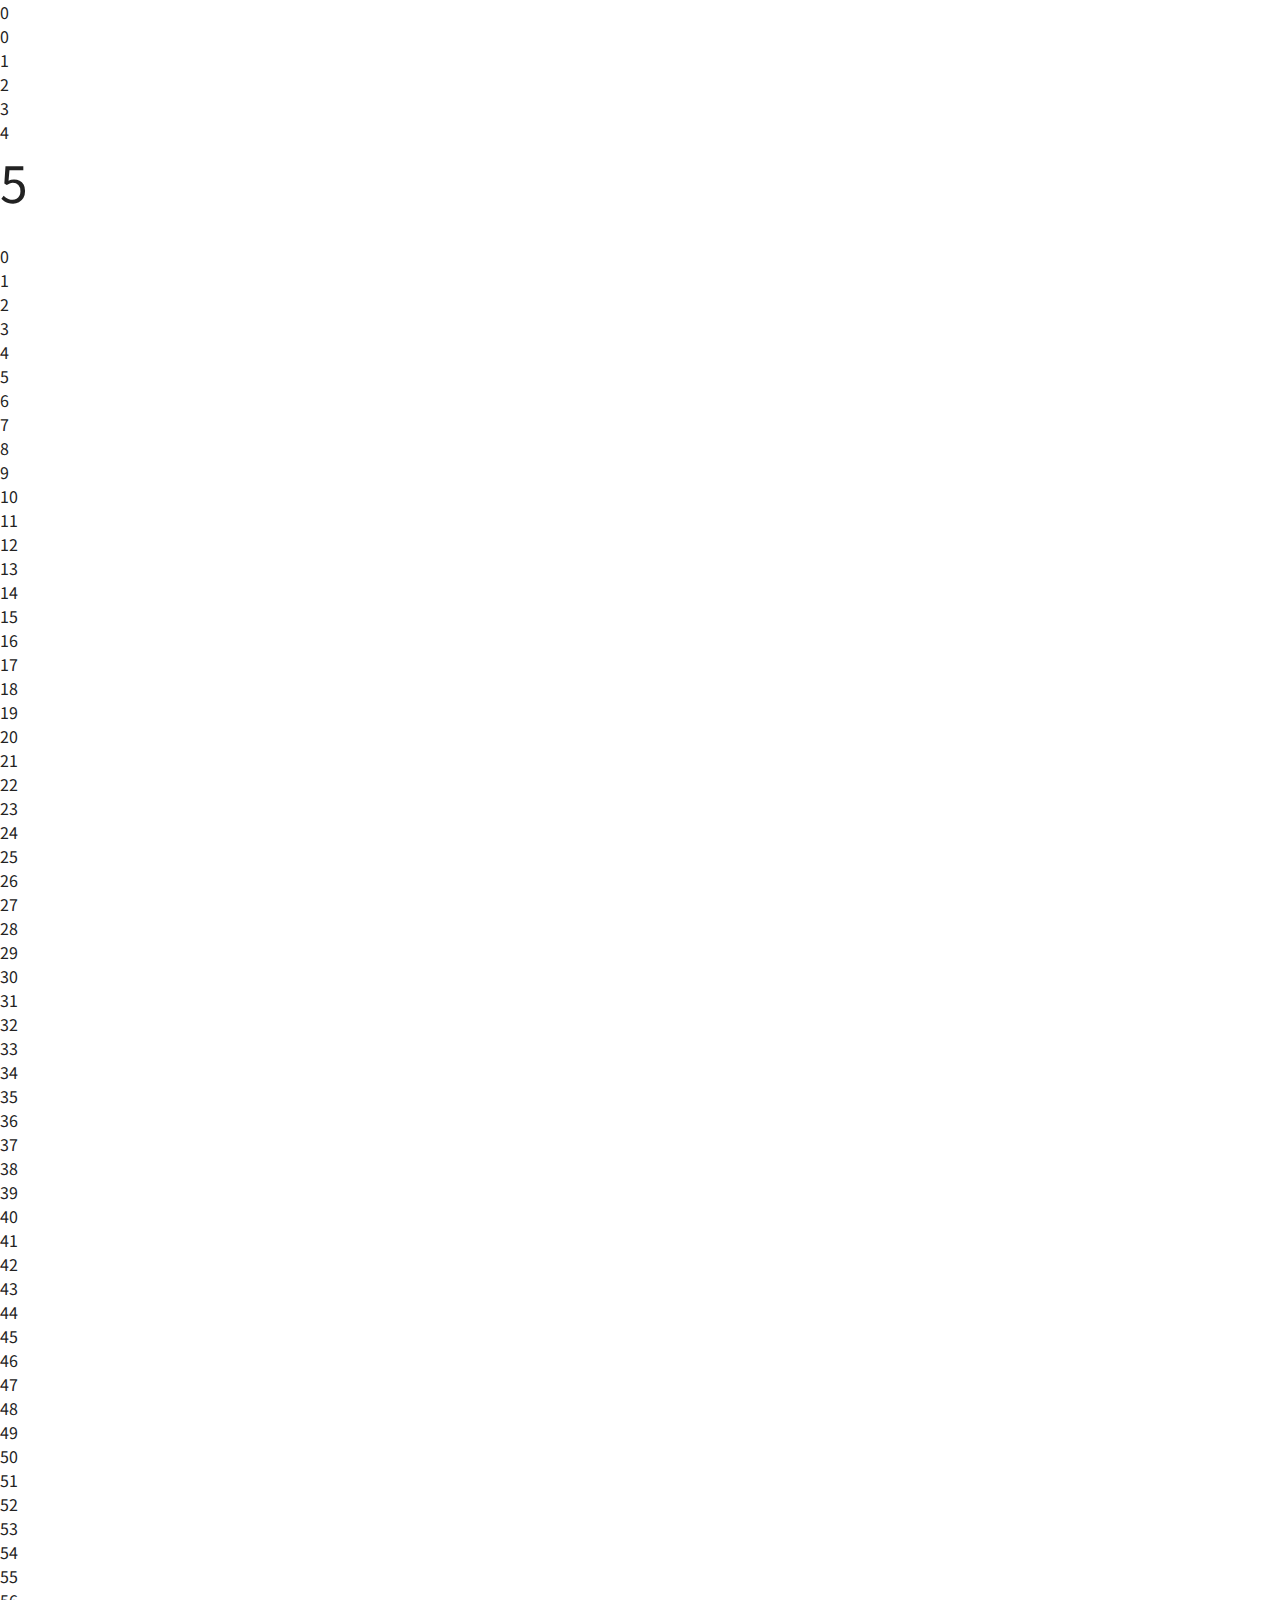
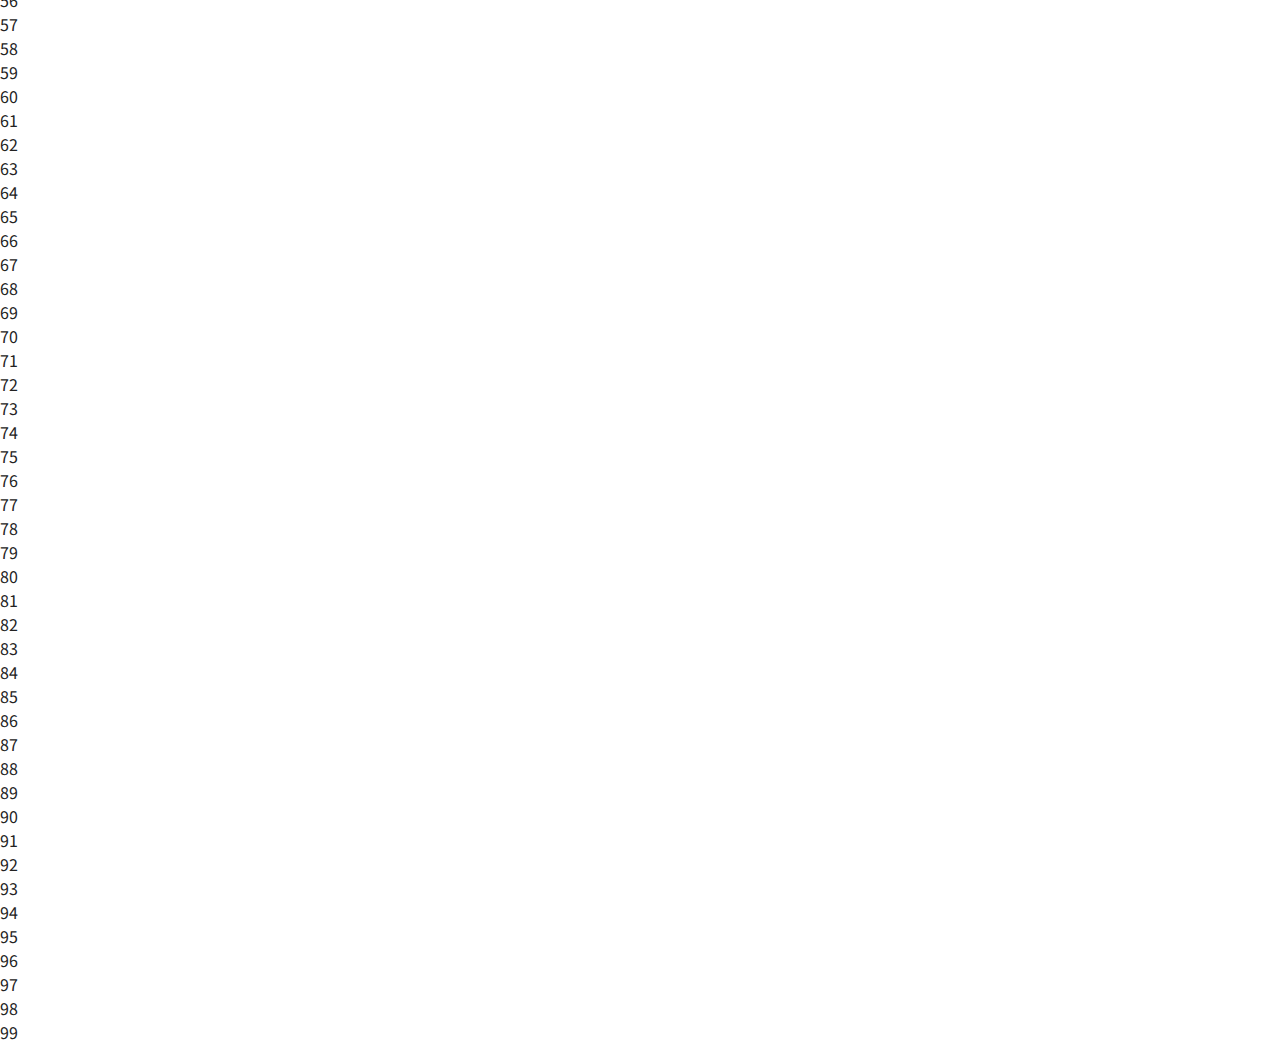
<file: html/array.html>
<!DOCTYPE html>
<html lang="ko">

<head>
    <meta charset="UTF-8">
    <meta name="viewport" content="width=device-width, initial-scale=1.0">
    <meta http-equiv="X-UA-Compatible" content="ie=edge">
    <title>JS Array</title>

    <link rel="stylesheet" href="https://cdnjs.cloudflare.com/ajax/libs/font-awesome/4.7.0/css/font-awesome.min.css">
    <link href="../css/w3.css" rel="stylesheet">
    <link href="../css/array.css" rel="stylesheet">

    <script src="../js/jquery-3.3.1.min.js"></script>

</head>

<body>
    <div id="boxes"></div>
    <script src="../js/array.js"></script>
</body>

</html>
</file>
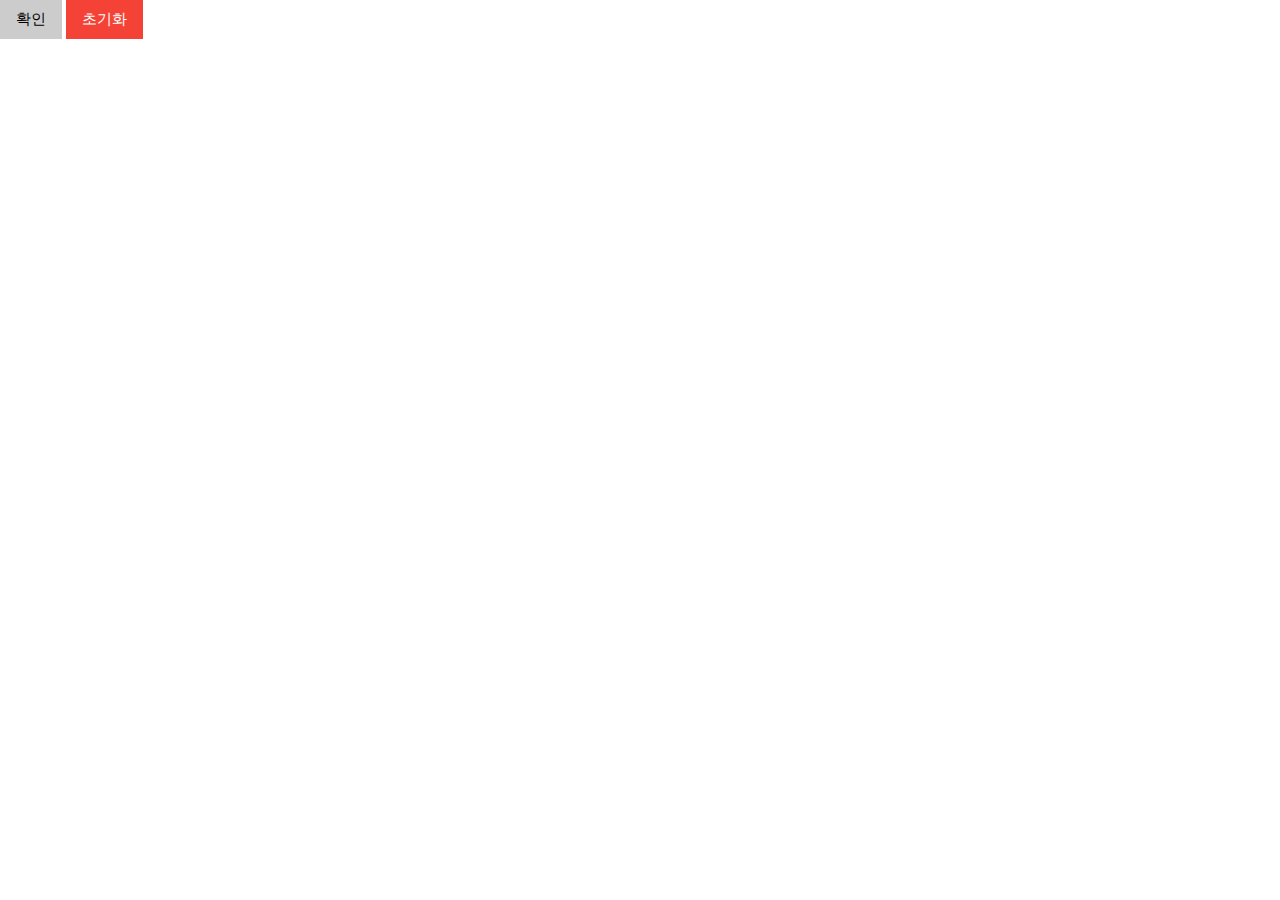
<file: html/index2.html>
<!DOCTYPE html>
<html lang="ko">

<head>
    <meta charset="UTF-8">
    <meta name="viewport" content="width=device-width, initial-scale=1.0">
    <meta http-equiv="X-UA-Compatible" content="ie=edge">
    <title>JavaScript 02 DOM</title>
    <!-- External 방식(3) -->
    <!-- script가 css방식을 참조할 수 있기 때문에 script보다 위에 적어둔다. -->
    <link href="../css/w3.css" rel="stylesheet">

    <script src="../js/jquery-3.3.1.min.js"></script>
    <style>
        /* Internal 방식(2) */
        div {
            background-color: orange;
        }

        .box1 {
            background-color: blue;
        }

        #box1 {
            width: 200px;
            background-color: #fff;

        }
    </style>

</head>

<body>
    <!-- Inline 방식(1) -->
    <button class="w3-button w3-indigo" id="bt1">확인</button>
    <button class="w3-button w3-red" id="bt2">초기화</button>
    <div class="box" id="box1">

    </div>



    <script>
        const log = console.log;

        /* 
        var bt1 = document.getElementById("bt1");
        var bt2 = document.getElementById("bt2");
        var box1 = document.getElementById("box1");

        bt1.addEventListener("click", bt1Click);
        bt2.addEventListener("click", bt2Reset);

        function bt1Click() {
            var html = box1.innerHTML; // innerHTML 나의 내부에 있는 html을 가져와. getter
            box1.innerHTML = html + '<div>★</div>'; // setter
            log(html);
        };

        function bt2Reset() {
            box1.innerHTML = null;
        }; */

        // #1 jquery

        $("#bt1").on("click", function () {
            var html = $("#box1").html(); // html == innerHTML
            $("#box1").html(html + "<div>▲</div>");
        }); // event 붙이기, jquery 시작은 $, css와 똑같이 불러올 수 있음.

        $("#bt2").click(function () {
            $("#box1").html(null);
        });
    </script>
</body>

</html>
</file>
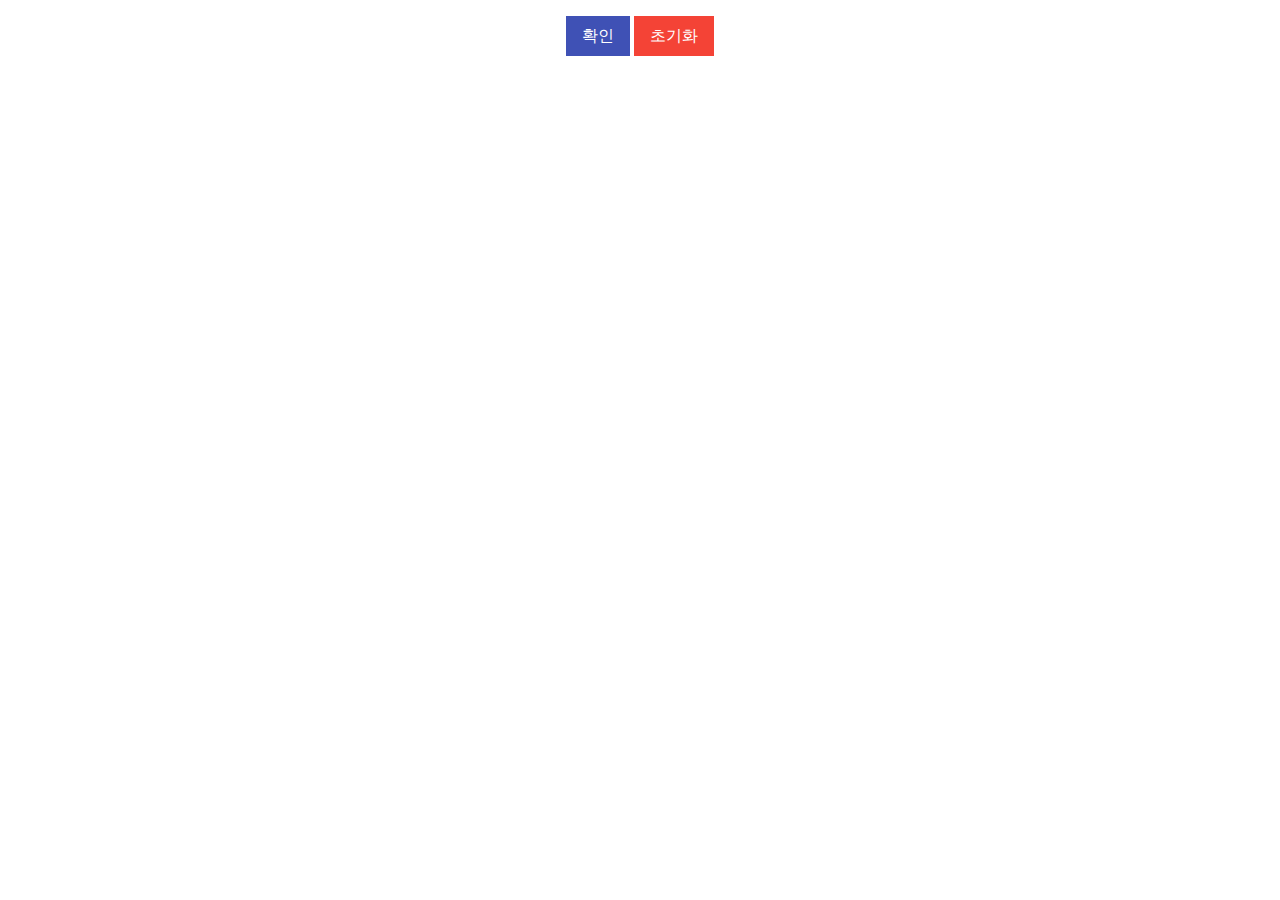
<file: html/index3.html>
<!DOCTYPE html>
<html lang="ko">

<head>
    <meta charset="UTF-8">
    <meta name="viewport" content="width=device-width, initial-scale=1.0">
    <meta http-equiv="X-UA-Compatible" content="ie=edge">
    <title>Create Box</title>

    <link href="../css/w3.css" rel="stylesheet">
    <link href="../css/index3.css" rel="stylesheet">
    <!-- 표준으로 쓸 것은 head에 넣고, 내가 만든 것은 body에 쓰기 직전에 넣는다. -->
    <script src="../js/jquery-3.3.1.min.js"></script>

</head>

<body>
    <div class="bt-wrap">
        <button id="bt-ok" class="w3-button w3-indigo">확인</button>
        <button id="bt-init" class="w3-button w3-red">초기화</button>
    </div>

    <!-- 예전에는 _를 많이 넣었는데 요새는 -를 넣는 추세 -->
    <div id="box-wrap">

    </div>
    <!-- <script src="../js/index3.js">    </script> -->
    <script>
        var box1 = document.getElementById("box-wrap");
        var bt1 = document.getElementById("bt-ok");
        var bt2 = document.getElementById("bt-init");

        function input(){
            var inputValue = prompt("값을 입력하세요.")
            return inputValue
        };
        

        bt1.addEventListener("click", blockAdd);
        bt2.addEventListener("click", blockDel);

        function blockAdd() {
            temp_value = input()
            for (var i = 1; i <= temp_value; i++) {
                var html = box1.innerHTML;
                box1.innerHTML = html + "<div>" + i + "</div>"
            }
        };

        function blockDel() {
            box1.innerHTML = null;
        };
    </script>
</body>

</html>
</file>
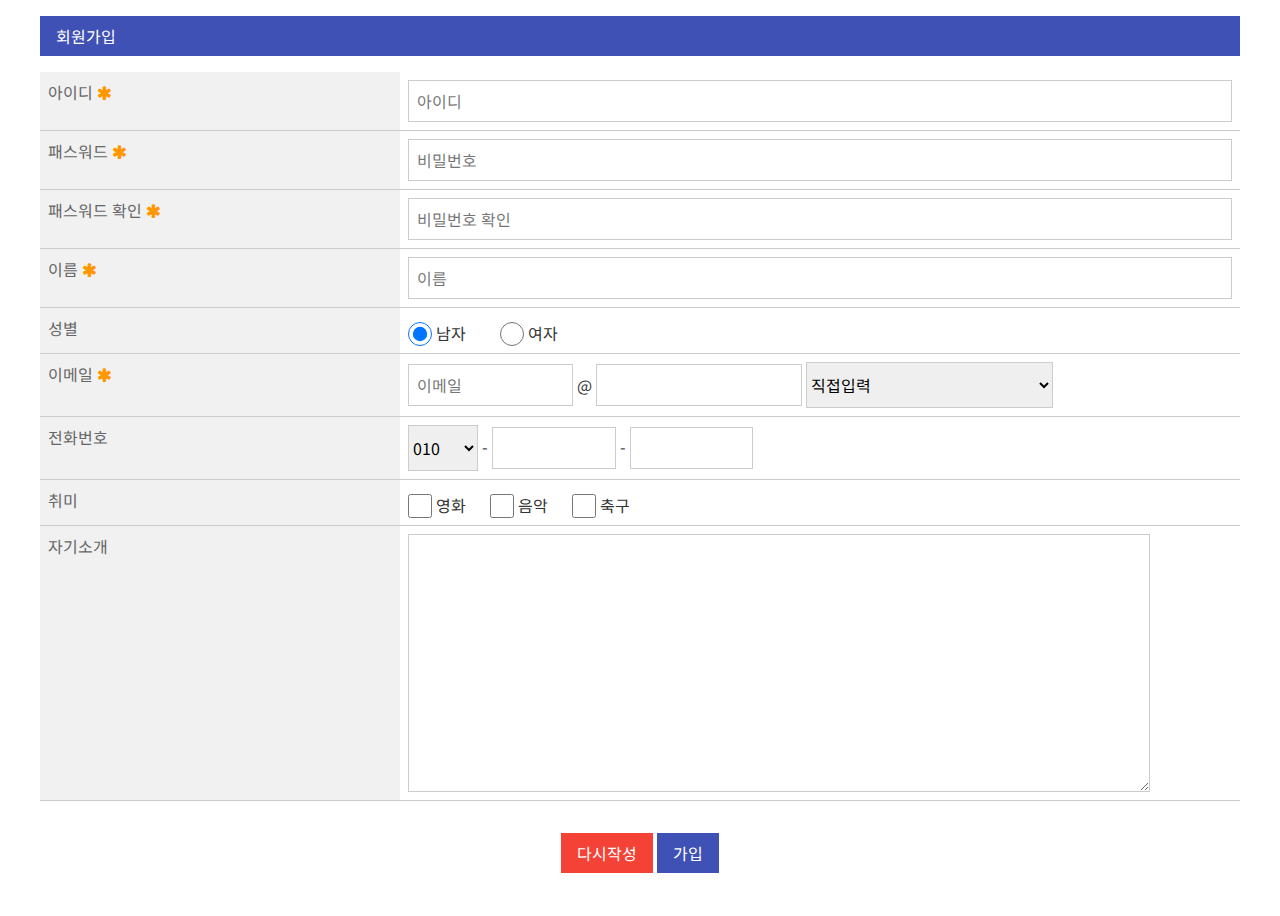
<file: html/index4.html>
<!DOCTYPE html>
<html lang="ko">

<head>
    <meta charset="UTF-8">
    <meta name="viewport" content="width=device-width, initial-scale=1.0">
    <meta http-equiv="X-UA-Compatible" content="ie=edge">
    <title>Form Control</title>

    <link rel="stylesheet" href="https://cdnjs.cloudflare.com/ajax/libs/font-awesome/4.7.0/css/font-awesome.min.css">
    <link href="../css/w3.css" rel="stylesheet">
    <link href="../css/index4.css" rel="stylesheet">

    <script src="../js/jquery-3.3.1.min.js"></script>

</head>

<body>
    <!-- 
    form 작성시 알아둬야할 것

    input: hidden, text, password, radio, checkbox, (버튼: button, reset, submit)
    select > option
    textarea
    -->
    <form action="join_ok.php" name="join_form" id="join-form" method="POST">

        <input type="hidden" name="tel" value="">
        <input type="hidden" name="email" value="">


        <div class="wrap">
            <div class="w3-panel w3-indigo w3-padding"> 회원가입 </div>
            <div class="form-line clear">
                <div class="form-label">아이디 <i class="fa fa-asterisk w3-text-orange"></i> </div>
                <div class="form-cont">
                    <input type="text" name="uid" placeholder="아이디" class="w3-input w3-border">
                </div>
            </div>
            <div class="form-line clear">
                <div class="form-label">패스워드 <i class="fa fa-asterisk w3-text-orange"></i> </div>
                <div class="form-cont">
                    <input type="password" name="pw1" placeholder="비밀번호" class="w3-input w3-border">
                </div>
            </div>
            <div class="form-line clear">
                <div class="form-label">패스워드 확인 <i class="fa fa-asterisk w3-text-orange"></i> </div>
                <div class="form-cont">
                    <input type="password" name="pw2" placeholder="비밀번호 확인" class="w3-input w3-border">
                </div>
            </div>
            <div class="form-line clear">
                <div class="form-label">이름 <i class="fa fa-asterisk w3-text-orange"></i> </div>
                <div class="form-cont">
                    <input type="text" name="uname" placeholder="이름" class="w3-input w3-border">
                </div>
            </div>
            <div class="form-line clear">
                <div class="form-label">성별</div>
                <div class="form-cont">
                    <input type="radio" name="sex" id="sex-m" value="M" checked class="w3-radio">
                    <label for="sex-m">남자</label>
                    <input type="radio" name="sex" id="sex-f" value="F" style="margin-left:30px;" class="w3-radio">
                    <label for="sex-f">여자</label>
                </div>
            </div>
            <div class="form-line clear">
                <div class="form-label">이메일 <i class="fa fa-asterisk w3-text-orange"></i> </div>
                <div class="form-cont">
                    <input type="text" name="email1" placeholder="이메일" class="w3-input w3-border w3-show-inline-block"
                        style="width:20%;"> @
                    <input type="text" name="email2" class="w3-input w3-border w3-show-inline-block" style="width:25%;">
                    <select name="email3" id="email3" class="w3-select w3-border w3-show-inline-block" style="width:30%;">
                        <option value="">직접입력</option>
                        <option value="gmail.com">지메일</option>
                        <option value="naver.com">네이버</option>
                        <option value="daum.net">다음</option>
                        <option value="nate.com">네이트</option>
                    </select>
                </div>
            </div>
            <div class="form-line clear">
                <div class="form-label">전화번호</div>
                <div class="form-cont">
                    <select name="tel1" class="w3-select w3-border w3-show-inline-block" style="width:70px;">
                        <option value="010">010</option>
                        <option value="011">011</option>
                        <option value="016">016</option>
                        <option value="017">017</option>
                        <option value="018">018</option>
                        <option value="019">019</option>
                    </select> -

                    <input type="text" name="tel2" maxlength="4" class="w3-input w3-border w3-show-inline-block number"
                        style="width:15%;"> -
                    <input type="text" name="tel3" maxlength="4" class="w3-input w3-border w3-show-inline-block number"
                        style="width:15%;">

                </div>
            </div>
            <div class="form-line clear">
                <div class="form-label">취미</div>
                <div class="form-cont">
                    <input type="checkbox" name="favorite" id="favorite1" value="영화" class="w3-check">
                    <label for="favorite1" style="margin-right:20px;">영화</label>

                    <input type="checkbox" name="favorite" id="favorite2" value="음악" class="w3-check">
                    <label for="favorite2" style="margin-right:20px;">음악</label>

                    <input type="checkbox" name="favorite" id="favorite3" value="축구" class="w3-check">
                    <label for="favorite3" style="margin-right:20px;">축구</label>
                </div>
            </div>
            <div class="form-line clear">
                <div class="form-label">자기소개</div>
                <div class="form-cont">
                    <textarea name="mystory" rows="10" style="width:90%;" class="w3-input w3-border"></textarea>
                </div>
            </div>
            <div class="bts">
                <!-- #1
                <input type="button" value="임시버튼">
                <input type="reset" value="다시작성">
                <input type="submit" value="가입"> 
                -->

                <!-- #2
                <button type="button" class="w3-button w3-gray"> 임시 버튼 </button>
                <button type="reset" class="w3-button w3-red"> 다시작성 </button>
                <button type="submit" class="w3-button w3-indigo"> 가입 </button>
                 -->

                <button type="reset" class="w3-button w3-red"> 다시작성 </button>
                <button type="button" class="w3-button w3-indigo" onclick="sendForm();"> 가입 </button>

            </div>
        </div>
    </form>

    <script src="../js/index4.js"></script>
</body>

</html>
</file>
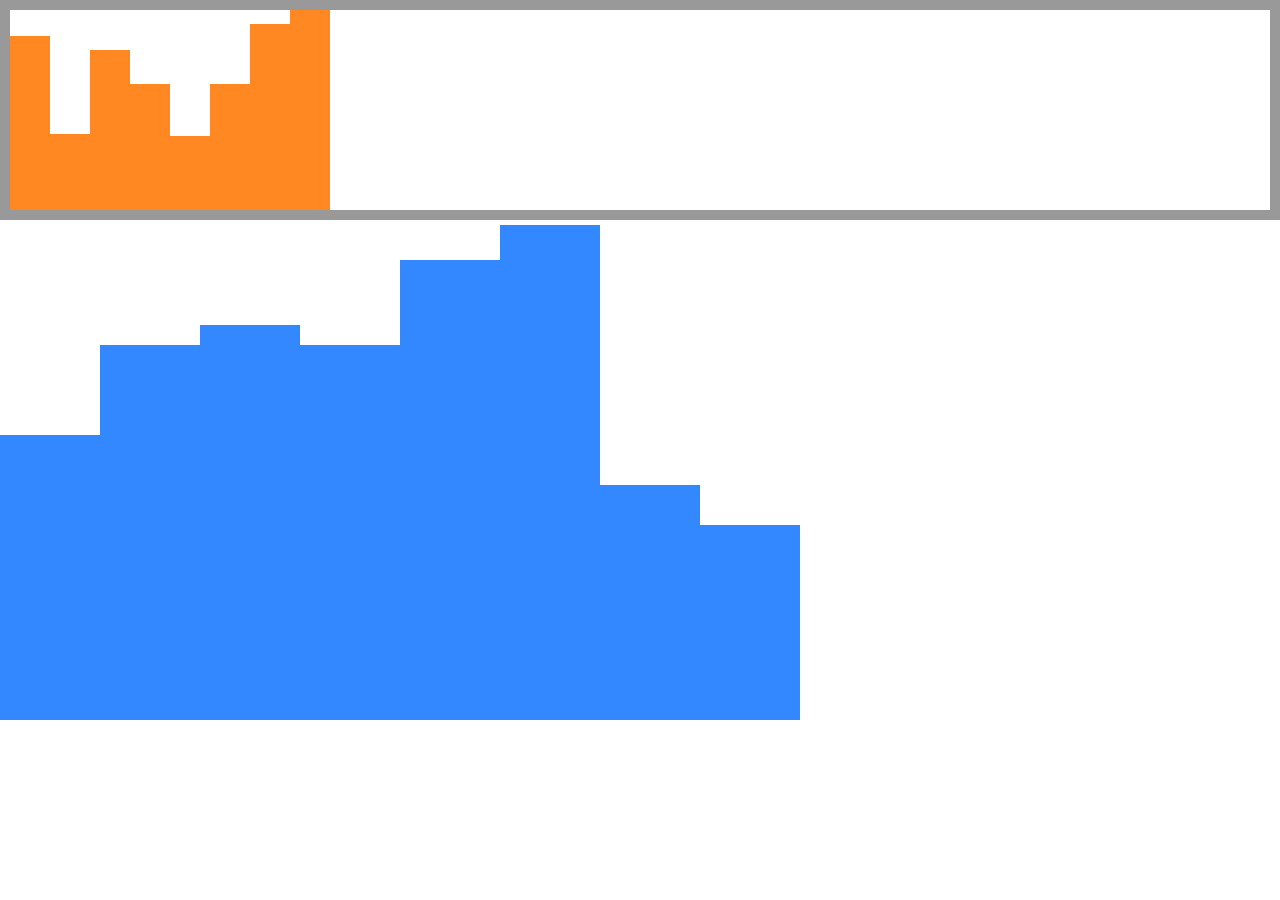
<file: html/index5.html>
<!DOCTYPE html>
<html lang="ko">

<head>
    <meta charset="UTF-8">
    <meta name="viewport" content="width=device-width, initial-scale=1.0">
    <meta http-equiv="X-UA-Compatible" content="ie=edge">
    <title>JS Object</title>

    <link rel="stylesheet" href="https://cdnjs.cloudflare.com/ajax/libs/font-awesome/4.7.0/css/font-awesome.min.css">
    <link href="../css/w3.css" rel="stylesheet">
    <link href="../css/index5.css" rel="stylesheet">

    <script src="../js/jquery-3.3.1.min.js"></script>

</head>

<body>
    <!-- <div id="box1" class="box"></div> -->
    <!-- <ul id="music" class="clear">
        <li></li>
        <li></li>
        <li></li>
        <li></li>
        <li></li>
    </ul> -->

    <div class="eq"></div>
    <div class="eq2"></div>

    <script src="../js/equalizer.js"></script>
    <script src="../js/index5.js"></script>
</body>

</html>
</file>
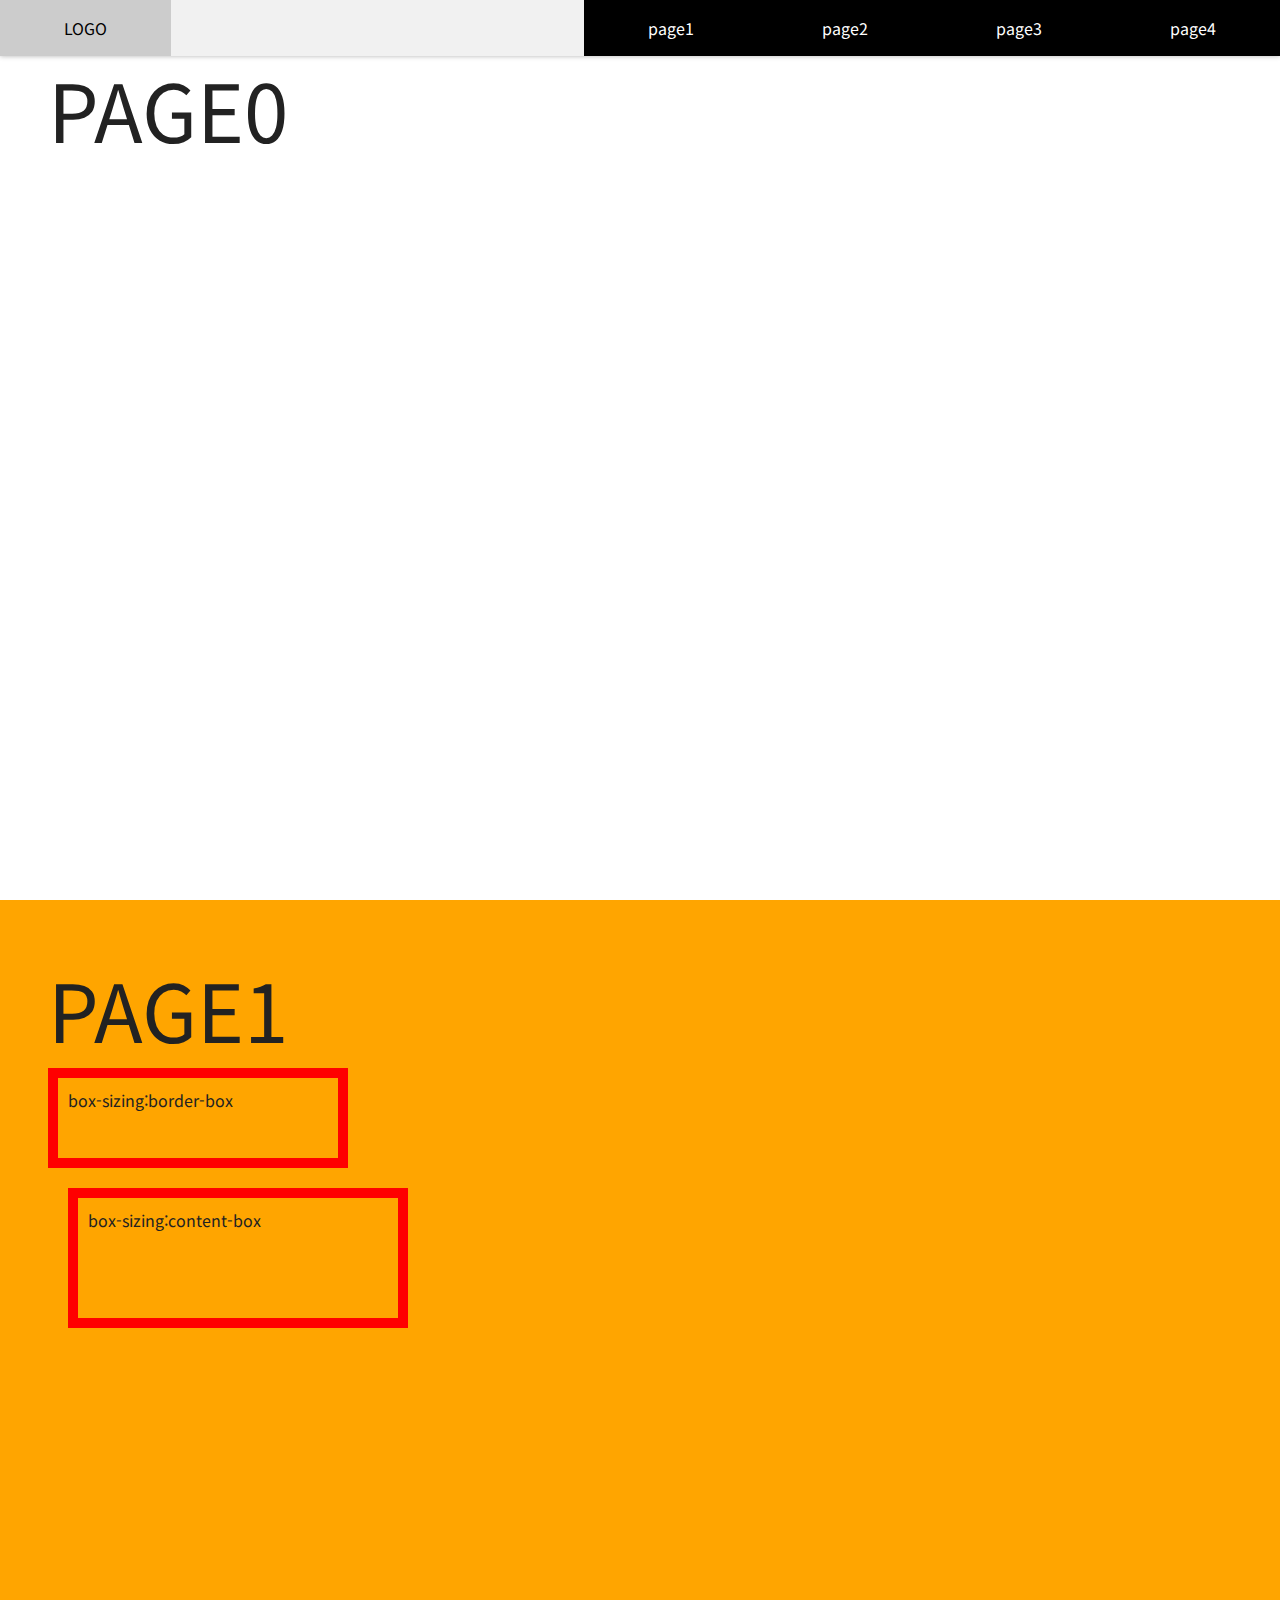
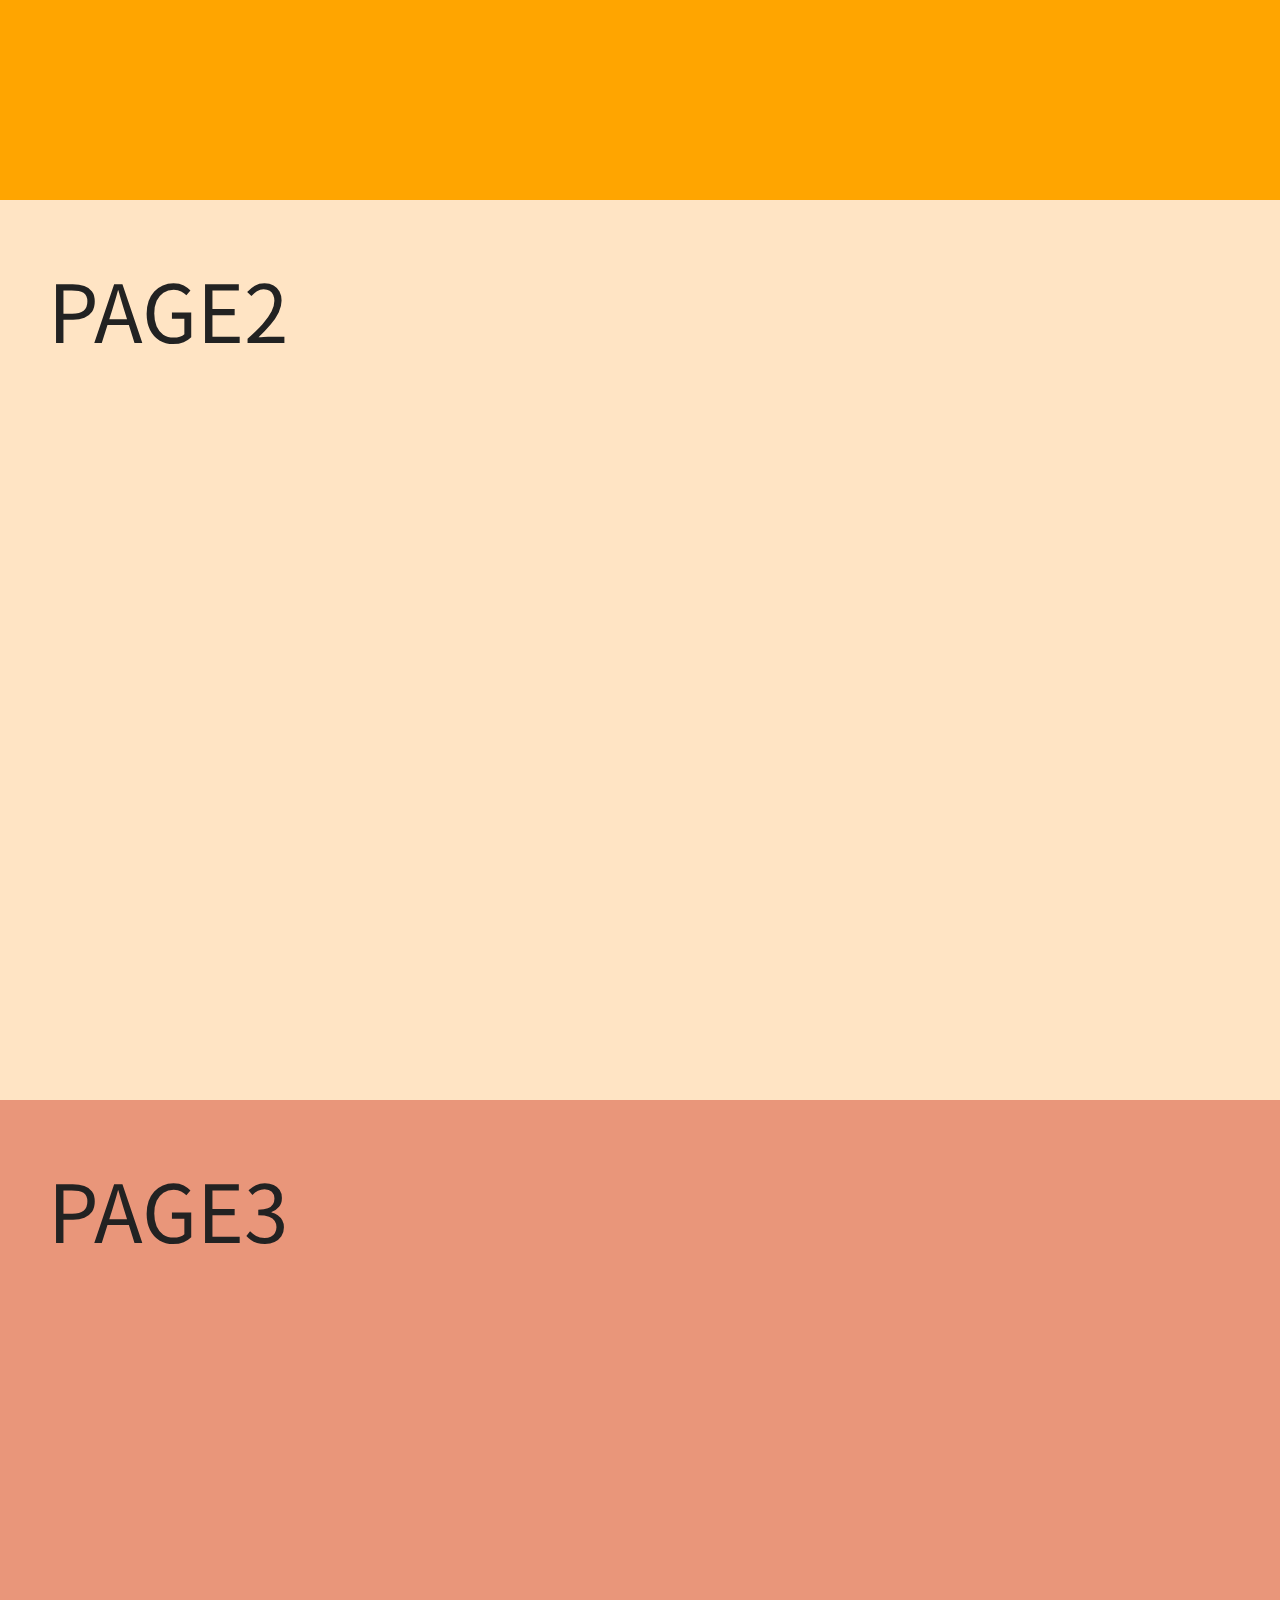
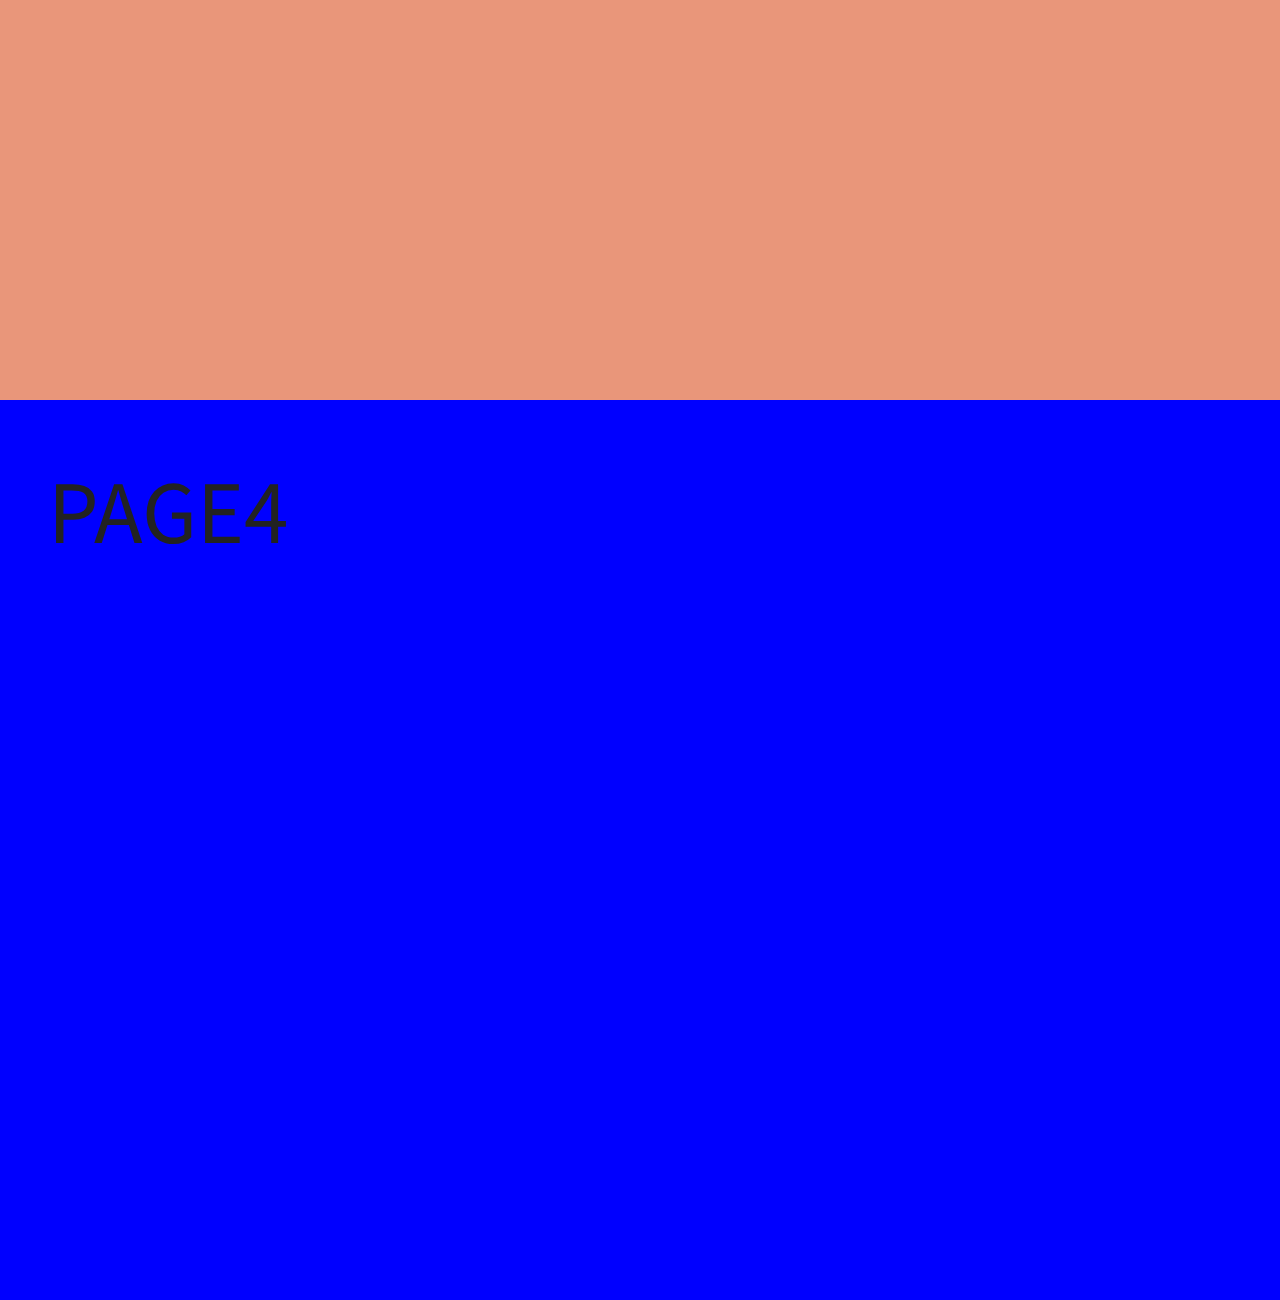
<file: html/index6.html>
<!DOCTYPE html>
<html lang="ko">

<head>
    <meta charset="UTF-8">
    <meta name="viewport" content="width=device-width, initial-scale=1.0">
    <meta http-equiv="X-UA-Compatible" content="ie=edge">
    <title>Animation</title>

    <link rel="stylesheet" href="https://cdnjs.cloudflare.com/ajax/libs/font-awesome/4.7.0/css/font-awesome.min.css">
    <link href="../css/w3.css" rel="stylesheet">
    <link href="../css/index6.css" rel="stylesheet">

    <script src="../js/jquery-3.3.1.min.js"></script>

</head>

<body>
    <!-- ul.navs>li.logo{LOGO}+li.nav*4{$} // EMMET  -->

    <ul class="navs clear w3-light-gray">
        <li class="logo fl w3-button w3-orange" data-page="0">LOGO</li>
        <li class="nav fr w3-button w3-black" data-page="4">
            page4
            <ul class="subs">
                <li class="sub">Sub1</li>
                <li class="sub">Sub2</li>
                <li class="sub">Sub3</li>
            </ul>
        </li>
        <li class="nav fr w3-button w3-black" data-page="3">
            page3
            <ul class="subs">
                <li class="sub">Sub1</li>
                <li class="sub">Sub2</li>
                <li class="sub">Sub3</li>
            </ul>
        </li>
        <li class="nav fr w3-button w3-black" data-page="2">
            page2
            <ul class="subs">
                <li class="sub">Sub1</li>
                <li class="sub">Sub2</li>
                <li class="sub">Sub3</li>
            </ul>
        </li>
        <li class="nav fr w3-button w3-black" data-page="1">
            page1
            <ul class="subs">
                <li class="sub">Sub1</li>
                <li class="sub">Sub2</li>
                <li class="sub">Sub3</li>
            </ul>
        </li>
    </ul>

    <!-- div.page#page${PAGE$}*5 // EMMET -->
    <div class="page" id="page0">PAGE0</div>
    <div class="page" id="page1">PAGE1
        <div class="box1">box-sizing:border-box</div>
        <div class="box2">box-sizing:content-box</div>
    </div>
    <div class="page" id="page2">PAGE2</div>
    <div class="page" id="page3">PAGE3</div>
    <div class="page" id="page4">PAGE4</div>


    <script src="../js/index6.js"></script>
</body>

</html>
</file>
<file: css/array.css>
@import "base.css";

.wrap {
    width: 100%;
    margin: auto;
    max-width: 1200px;
}
</file>
<file: css/index3.css>
html,
body {
    font-size: 16px;
}

.bt-wrap {
    padding: 1rem;
    text-align: center;
}

#box-wrap {
    width: 90%;
    margin: auto;
}

#box-wrap>div {
    width: 50px;
    height: 50px;
    float: left;
    background-color: orange;
    border: 1px solid white;
}

#box-wrap>div:hover {
    transition-duration: 0.2s;
    opacity: 0;
}
</file>
<file: css/index4.css>
@import "base.css";

.wrap {
    width: 100%;
    margin: auto;
    max-width: 1200px;
}

.form-line {
    border-bottom: 1px solid #ccc;
    background-color: #f1f1f1;
    padding: 0;
}

.form-label {
    color: #666;
    float: left;
    width: 30%;
    padding: 0.5rem;
    margin: 0;
}

.form-cont {
    background-color: #fff;
    color: #333;
    float: left;
    width: 70%;
    padding: 0.5rem;
    
}

.bts {
    padding: 2rem;
    text-align: center;
    
}
</file>
<file: css/index5.css>
@import "base.css";

.wrap {
    width: 100%;
    margin: auto;
    max-width: 1200px;
}

#box1 {width:200px; height:200px; background-color: #f00; border: 10px solid #f60;}

/* 20190207 css */
#music  {margin: 100px 0 0 100px; width:100px; height:100px; position:relative;}
#music > li {width:20%; position:absolute; bottom:0; background-color: #f00;}
#music > li:nth-child(1) {left:0;}
#music > li:nth-child(2) {left:20%;}
#music > li:nth-child(3) {left:40%;}
#music > li:nth-child(4) {left:60%;}
#music > li:nth-child(5) {left:80%;}


.eq {border: solid #999 10px;}
</file>
<file: css/index6.css>
@import "base.css";

.wrap {
    width: 100%;
    margin: auto;
    max-width: 1200px;
}

.navs {
    width: 100%;
    position: fixed;
    z-index: 9000;
    box-shadow: 0 0 5px rgba(0, 0, 0, 0.3)
}

.nav,
.logo {
    padding: 1rem 4rem;
    position: relative;
    overflow: visible;
}

.subs {
    width: 100%;
    background-color: rgb(238, 222, 180);
    position: absolute;
    top: 3.5rem;
    left: 0;
    color: #333;
    box-shadow: 0 10px 10px rgba(0, 0, 0, 0.3);
    display: none;
}

.sub {
    width: 100%;
    padding: 1rem;
    border-bottom: 1px solid #ccc;
}
.sub:hover {color: #f1f1f1; background-color: deepskyblue;}

.page {
    width: 100%;
    height: 100%;
    position: relative;
    font-size: 5rem;
    padding: 3rem;
}

#page1 {
    background-color: orange;
}

#page2 {
    background-color: bisque;
}

#page3 {
    background-color: darksalmon;
}

#page4 {
    background-color: blue;
}



.box1 {
    box-sizing: border-box;
    width: 300px;
    border: 10px solid #f00;
    padding: 10px;
    height: 100px;
    font-size: 1rem;
}

.box2 {
    box-sizing: content-box;
    width: 300px;
    border: 10px solid #f00;
    padding: 10px;
    height: 100px;
    font-size: 1rem;
    margin: 20px;
}
</file>
